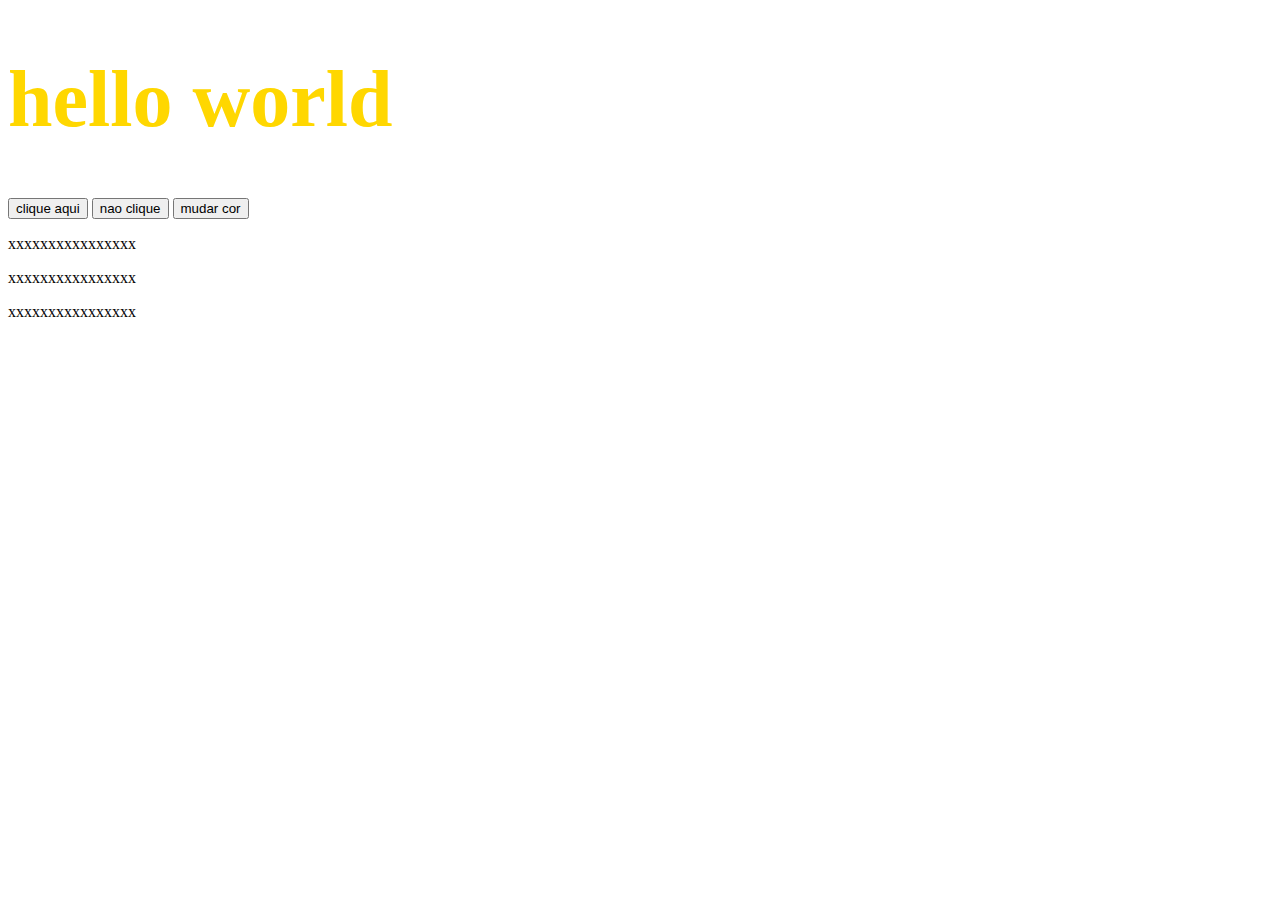
<file: curso_dio_js/index.html>
<!DOCTYPE html>
<html lang="en">
  <head>
    <title></title>
    <meta charset="UTF-8" />
    <meta name="viewport" content="width=device-width, initial-scale=1" />
    <link href="style.css" rel="stylesheet" />
  </head>
  <body>
    <h1 onmouseover="clica()" onmouseout="mudatexto()" id="h1">hello world</h1>
    <button id="btn1" onclick="clica()">clique aqui</button>
    <button type="button" id="btn2" onclick="noclica()">nao clique</button>
    <button id="btn3" onmousemove="clica()" onclick="mudaclica()">
      mudar cor
    </button>
    <p id="mousemove" onmouseout="muda1()" onmouseover="muda2()">
      xxxxxxxxxxxxxxxx
    </p>
    <p id="mousemove1" onmouseout="muda1()" onmouseover="muda2()">
      xxxxxxxxxxxxxxxx
    </p>
    <p id="mousemove2" onmouseout="muda1()" onmouseover="muda2()">
      xxxxxxxxxxxxxxxx
    </p>

    <script src="script.js"></script>
  </body>
</html>
</file>
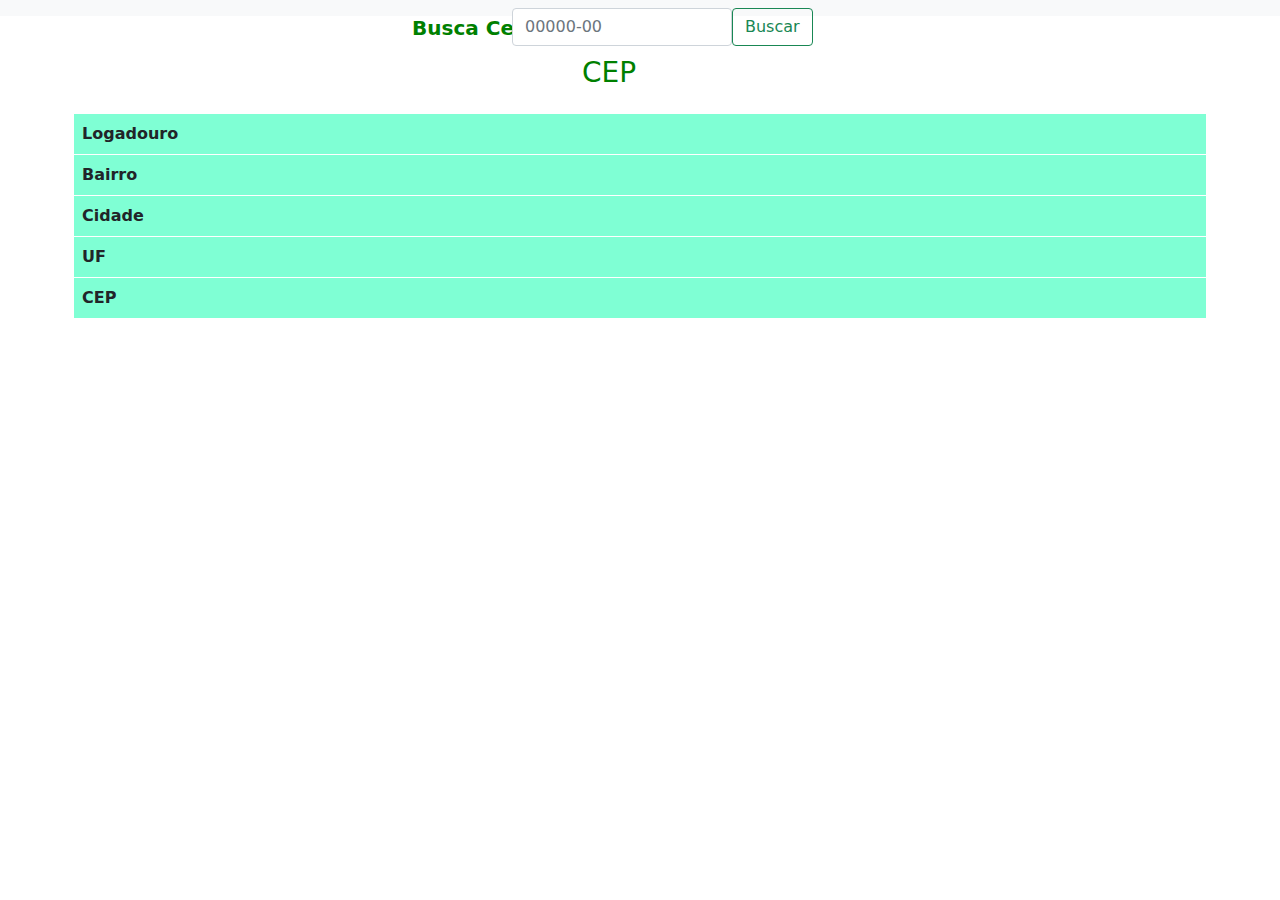
<file: curso_jquery_ajax/index.html>
<!DOCTYPE html>
<html lang="en">
  <head>
    <title></title>
    <script src="jquery-3.6.0.min.js"></script>
    <script src="main.js"></script>
    <meta charset="UTF-8" />
    <meta name="viewport" content="width=device-width, initial-scale=1" />
    <link rel="stylesheet" href="style.css" />
    <link href="bootstrap-5.1.3-dist/css/bootstrap.min.css" rel="stylesheet" />
  </head>
  <body>
    <nav id="nave" class="navbar navbar-expand-lg navbar-light bg-light">
      <div class="container-fluid">
        <a id="tit" class="navbar-brand">Busca Cep</a>
        <button
          class="navbar-toggler"
          type="button"
          data-bs-toggle="collapse"
          data-bs-target="#navbarScroll"
          aria-controls="navbarScroll"
          aria-expanded="false"
          aria-label="Toggle navigation"
        >
          <span class="navbar-toggler-icon"></span>
        </button>
        <div class="collapse navbar-collapse" id="navbarScroll">
          <form class="d-flex">
            <input
              class="form-control me-2"
              type="search"
              placeholder="00000-00"
              aria-label="Search"
              id="cep"
            />
            <button
              id="bt"
              class="btn btn-outline-success"
              type="button"
              onclick="consultaCep()"
            >
              Buscar
            </button>
          </form>
        </div>
      </div>
    </nav>
    <div class="container" style="margin-top: 20px">
      <div class="row">
        <h3 id="h3">CEP</h3>
        <table class="table" style="font-weight: bold">
          <tr>
            <td>Logadouro</td>
            <td id="log"></td>
          </tr>
          <tr>
            <td>Bairro</td>
            <td id="bai"></td>
          </tr>
          <tr>
            <td>Cidade</td>
            <td id="cid"></td>
          </tr>
          <tr>
            <td>UF</td>
            <td id="uf"></td>
          </tr>
          <tr>
            <td>CEP</td>
            <td id="cp"></td>
          </tr>
        </table>
      </div>
    </div>
  </body>
</html>
</file>
<file: curso_dio_js/style.css>
h1 {
  color: gold;
  font-size: 80px;
}
</file>
<file: curso_jquery_ajax/style.css>
#tit {
  position: absolute;
  margin-left: 400px;
  margin-top: 40px;
  color: green;
  font-weight: bold;
}
#cep {
  position: absolute;
  margin-left: 500px;
  width: 220px;
}
#bt {
  position: absolute;
  margin-left: 720px;
}
#h3 {
  margin: 20px;
  margin-left: 500px;
  color: green;
}
.table tbody {
  background-color: aquamarine;
  border: 4px solid white;
}
</file>
